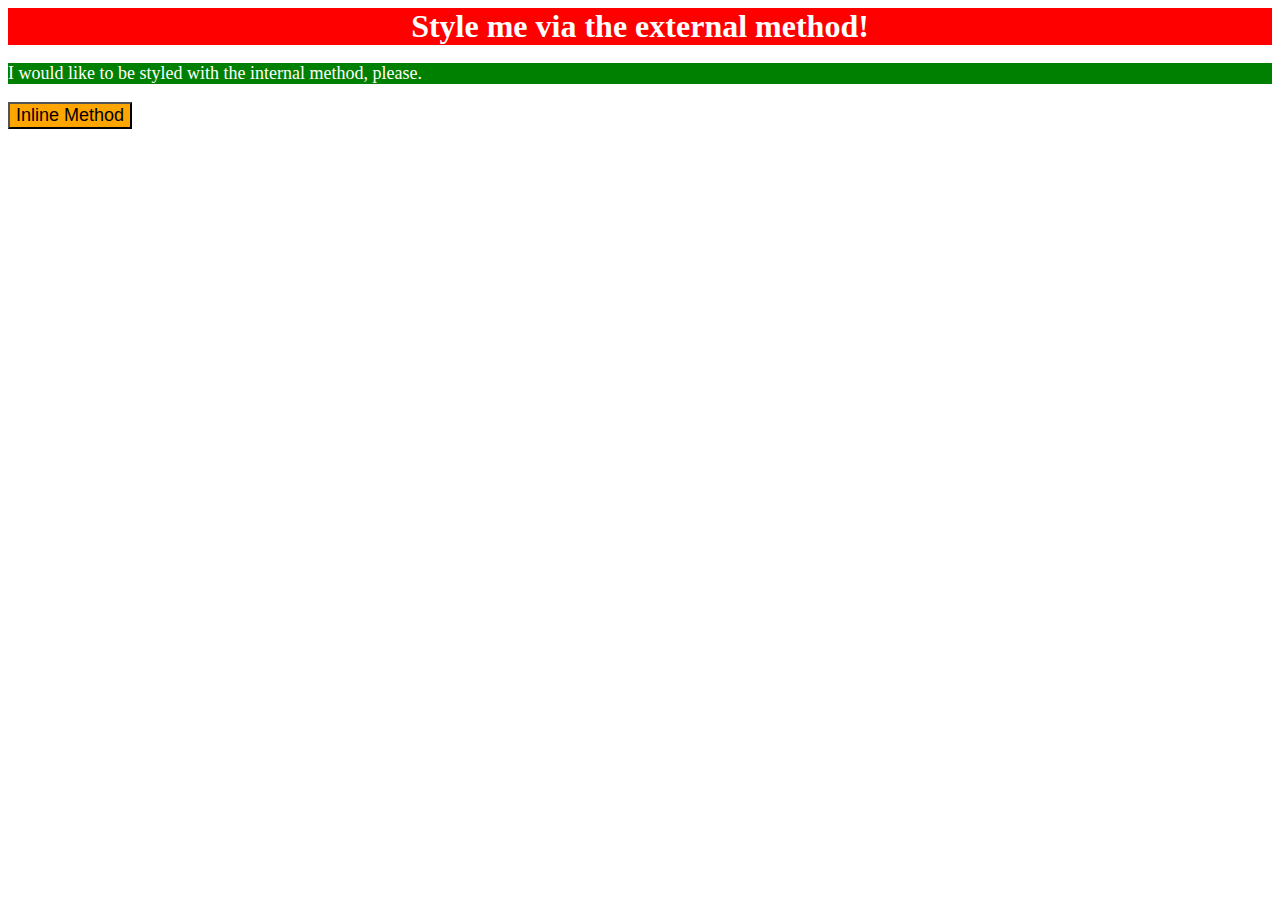
<file: foundations/intro-to-css/01-css-methods/index.html>
<!DOCTYPE html>
<html lang="en">
  <head>
    <meta charset="UTF-8">
    <meta http-equiv="X-UA-Compatible" content="IE=edge">
    <meta name="viewport" content="width=device-width, initial-scale=1.0">
    <title>Methods for Adding CSS</title>

    <link rel="stylesheet" href="style.css">
    <style>
      p{
        background-color: green;
        color: white;
        font-size: 18px;
      }
    </style>
  </head>
  <body>
    <div>Style me via the external method!</div>
    <p>I would like to be styled with the internal method, please.</p>
    <button style="background-color: orange; font-size: 18px;">Inline Method
    </button>
  </body>
</html>
</file>
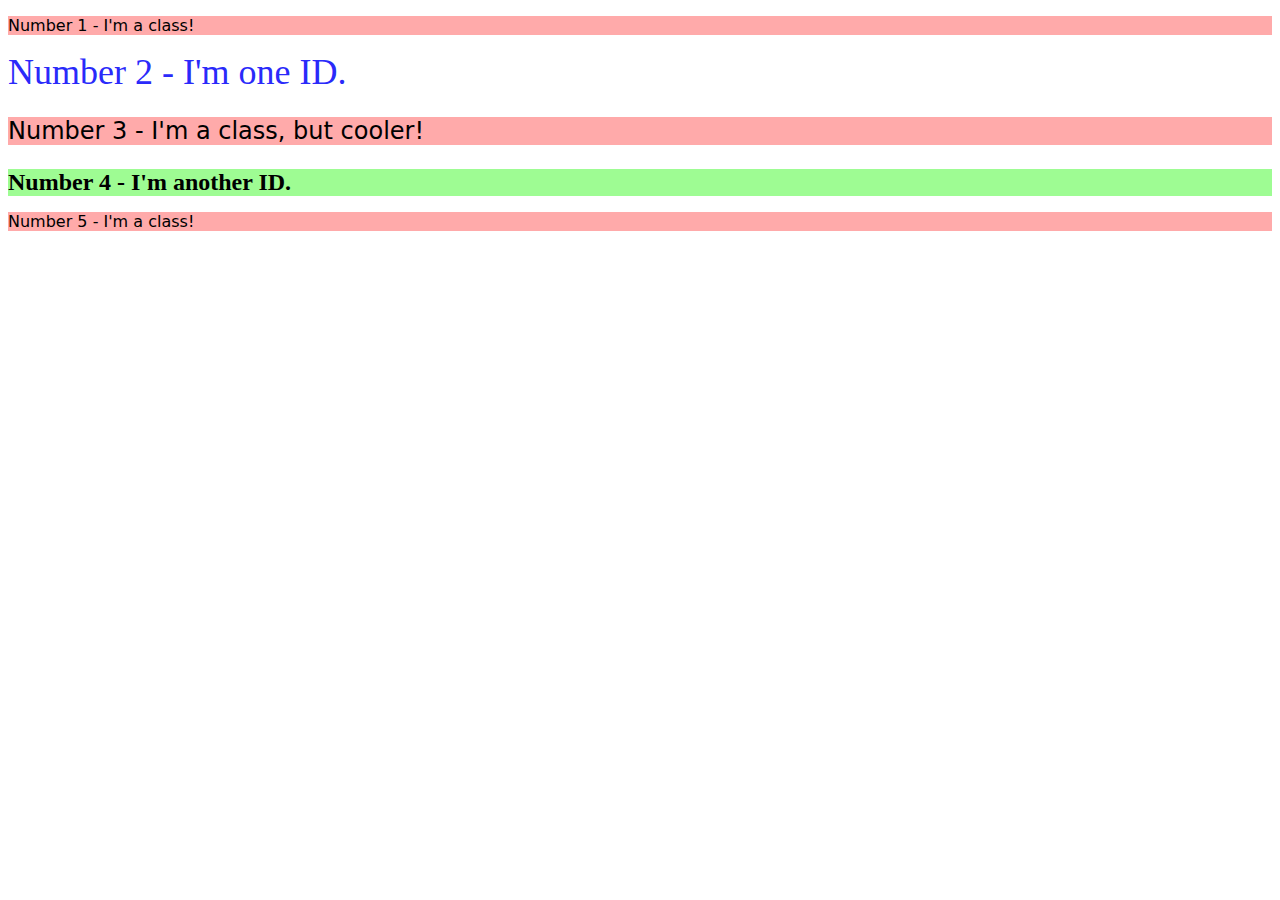
<file: foundations/intro-to-css/02-class-id-selectors/index.html>
<!DOCTYPE html>
<html lang="en">
  <head>
    <meta charset="UTF-8">
    <meta http-equiv="X-UA-Compatible" content="IE=edge">
    <meta name="viewport" content="width=device-width, initial-scale=1.0">
    <title>Class and ID Selectors</title>
    <link rel="stylesheet" href="style.css">
  </head>
  <body>
    <p class="light_red">Number 1 - I'm a class!</p>
    <div id="number_two">Number 2 - I'm one ID.</div>
    <p class="light_red cooler">Number 3 - I'm a class, but cooler!</p>
    <div id="number_four">Number 4 - I'm another ID.</div>
    <p class="light_red">Number 5 - I'm a class!</p>
  </body>
</html>
</file>
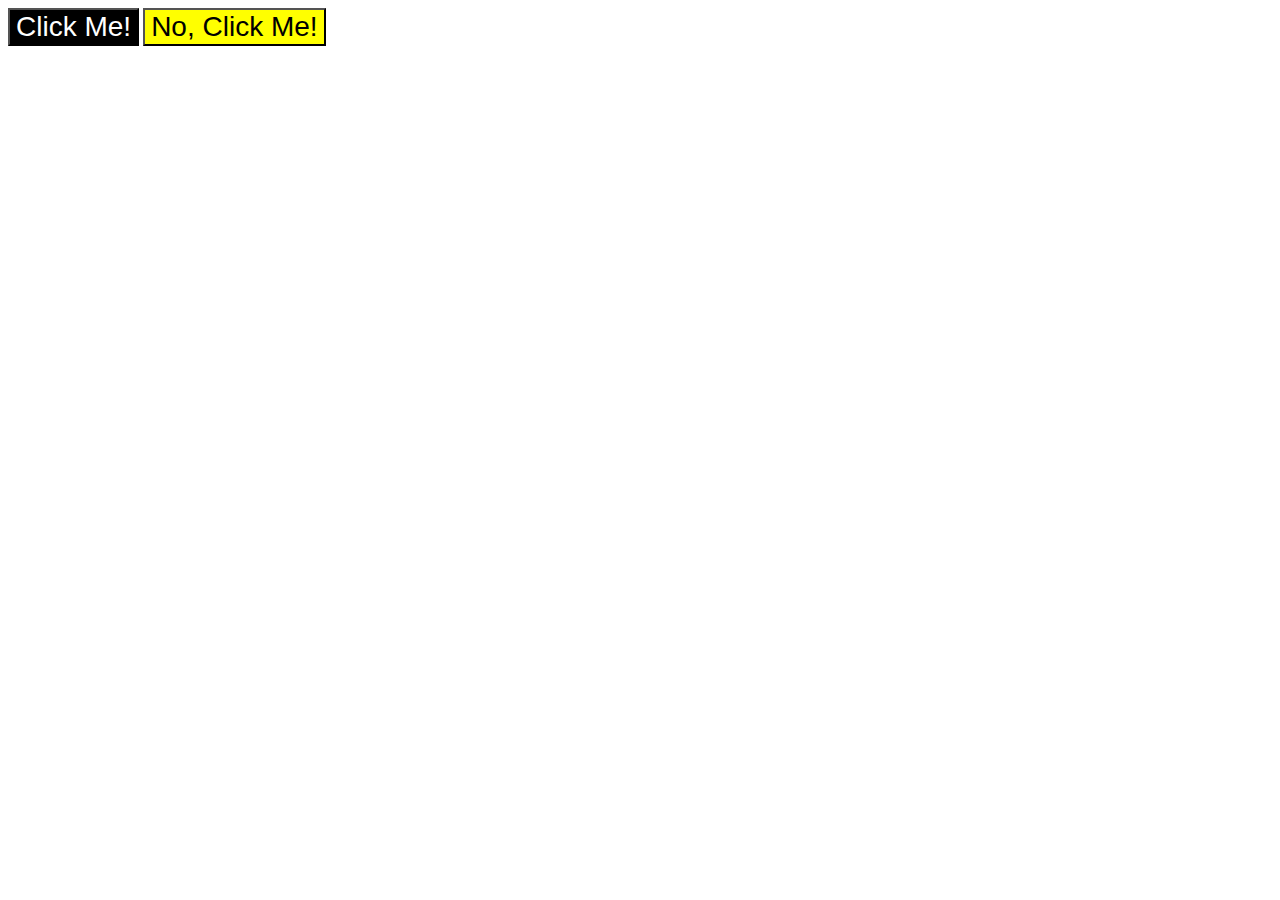
<file: foundations/intro-to-css/03-grouping-selectors/index.html>
<!DOCTYPE html>
<html lang="en">
  <head>
    <meta charset="UTF-8">
    <meta http-equiv="X-UA-Compatible" content="IE=edge">
    <meta name="viewport" content="width=device-width, initial-scale=1.0">
    <title>Grouping Selectors</title>
    <link rel="stylesheet" href="style.css">
  </head>
  <body>
    <button class="button_one">Click Me!</button>
    <button class="button_two">No, Click Me!</button>
  </body>
</html>
</file>
<file: foundations/intro-to-css/01-css-methods/style.css>
div{
    background-color: red;
    color: white;
    font-size: 32px;
    text-align: center;
    font-weight: bold;
}
</file>
<file: foundations/intro-to-css/02-class-id-selectors/style.css>
/* Add CSS Styling */
.light_red{
    background-color: rgb(255, 170, 170);
    font-family: Verdana, "DejaVu sans", sans-serif
    
}

#number_two{
    color: rgb(42, 42, 250);
    font-size: 36px;
    
}
.cooler{
    font-size: 24px;
}

#number_four{
    background-color: rgb(158, 252, 147);
    font-size: 24px;
    font-weight: bold;
}
</file>
<file: foundations/intro-to-css/03-grouping-selectors/style.css>
/* Add CSS Styling */
.button_one,
.button_two
{
    font-size: 28px;
    font-family: Helvetica, "Times New Roman", sans-serif;

}
.button_one{
    background-color: black;
    color: white;
}

.button_two{
    background-color: yellow;
}
</file>
